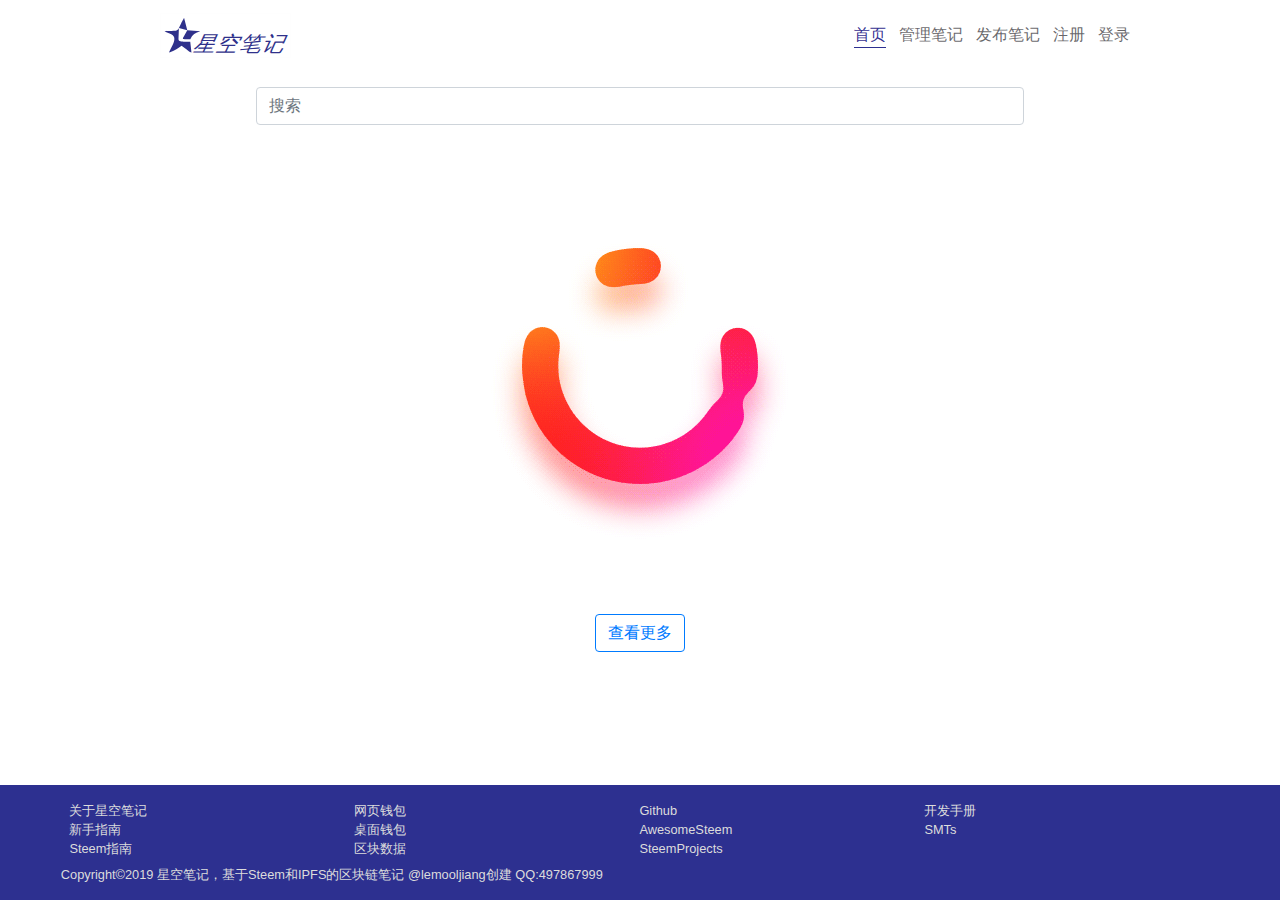
<file: index.html>
<!DOCTYPE html><html lang=en><head><meta charset=utf-8><meta http-equiv=X-UA-Compatible content="IE=edge"><meta name=viewport content="width=device-width,initial-scale=1"><link rel=icon href=/favicon.ico><title>星空笔记</title><link href=/css/app.015169ac.css rel=preload as=style><link href=/css/chunk-vendors.700e7e22.css rel=preload as=style><link href=/js/app.e40a6f82.js rel=preload as=script><link href=/js/chunk-vendors.c5b13c94.js rel=preload as=script><link href=/css/chunk-vendors.700e7e22.css rel=stylesheet><link href=/css/app.015169ac.css rel=stylesheet></head><body><noscript><strong>We're sorry but starnote doesn't work properly without JavaScript enabled. Please enable it to continue.</strong></noscript><div id=app></div><script src=/js/chunk-vendors.c5b13c94.js></script><script src=/js/app.e40a6f82.js></script></body></html>
</file>
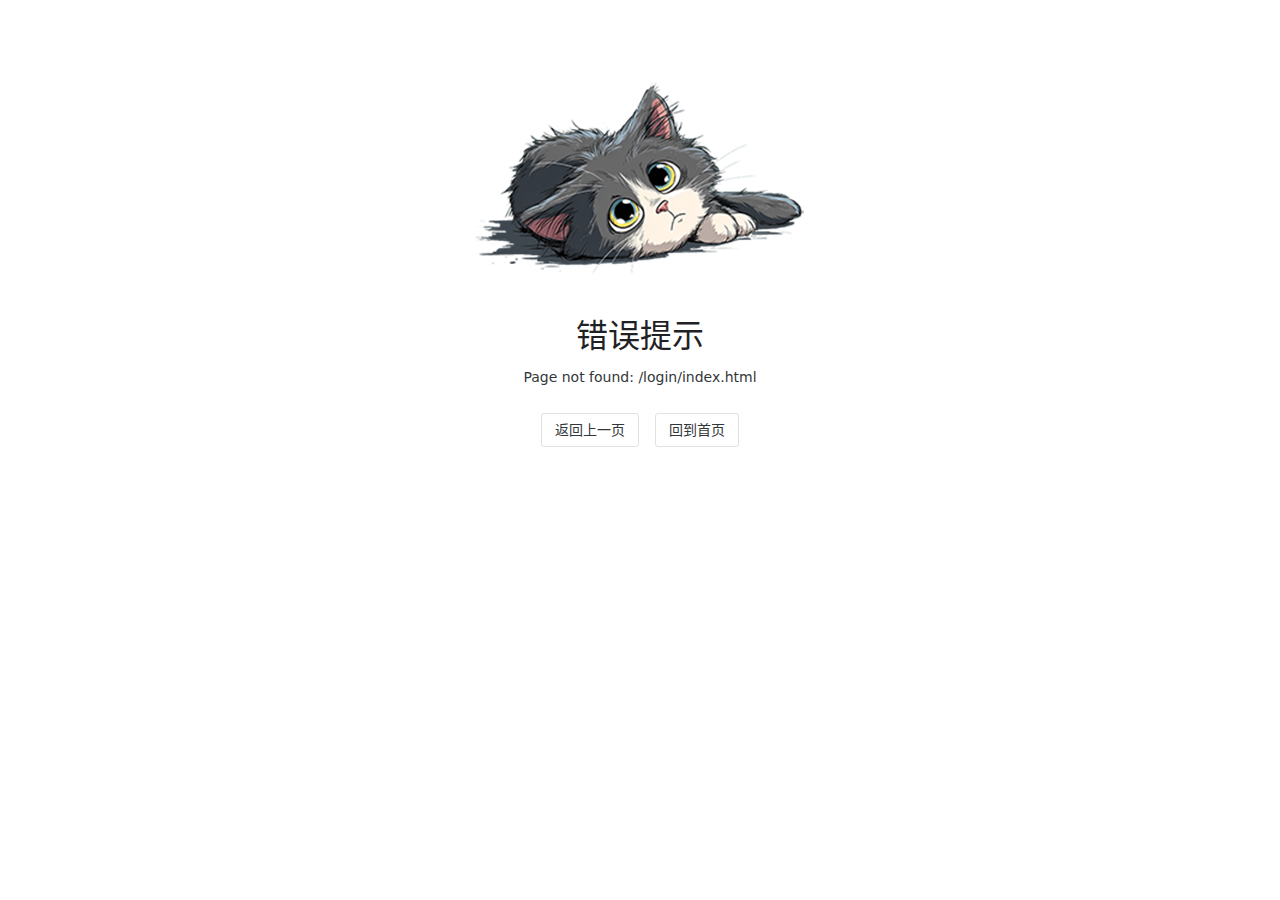
<file: login/index.html>
<!DOCTYPE html><html  lang="zh-cn"><head><meta charset="utf-8"><meta name="viewport" content="width=device-width, initial-scale=1"><title>星空笔记，基于Hive的区块链笔记 - Starnote</title><link rel="stylesheet" href="/nuxt_assets_y/entry.C9K83kVo.css" crossorigin><link rel="modulepreload" as="script" crossorigin href="/nuxt_assets_y/BM3wTZ6R.js"><script type="module" src="/nuxt_assets_y/BM3wTZ6R.js" crossorigin></script><link rel="prefetch" as="image" type="image/png" href="/nuxt_assets_y/sad.Bn65JMy1.png"><link rel="prefetch" as="image" type="image/svg+xml" href="/nuxt_assets_y/fontello.BxS_W-ym.svg"><meta name="description" content="星空笔记，基于Hive的区块链笔记"><meta name="keywords" content="星空笔记，基于Hive的区块链笔记, Hive Blockchain,加密笔记，去中心化笔记，云笔记， 加密应用"><script id="unhead:payload" type="application/json">{"title":"星空笔记，基于Hive的区块链笔记","titleTemplate":"%s - Starnote"}</script></head><body><div id="__nuxt"></div><div id="teleports"></div><script>window.__NUXT__={};window.__NUXT__.config={public:{},app:{baseURL:"/",buildId:"5a7aa2aa-ce9a-4ce2-aae8-d83558078424",buildAssetsDir:"nuxt_assets_y",cdnURL:""}}</script><script type="application/json" data-nuxt-data="nuxt-app" data-ssr="false" id="__NUXT_DATA__">[{"prerenderedAt":1,"serverRendered":2},1770800669410,false]</script></body></html>
</file>
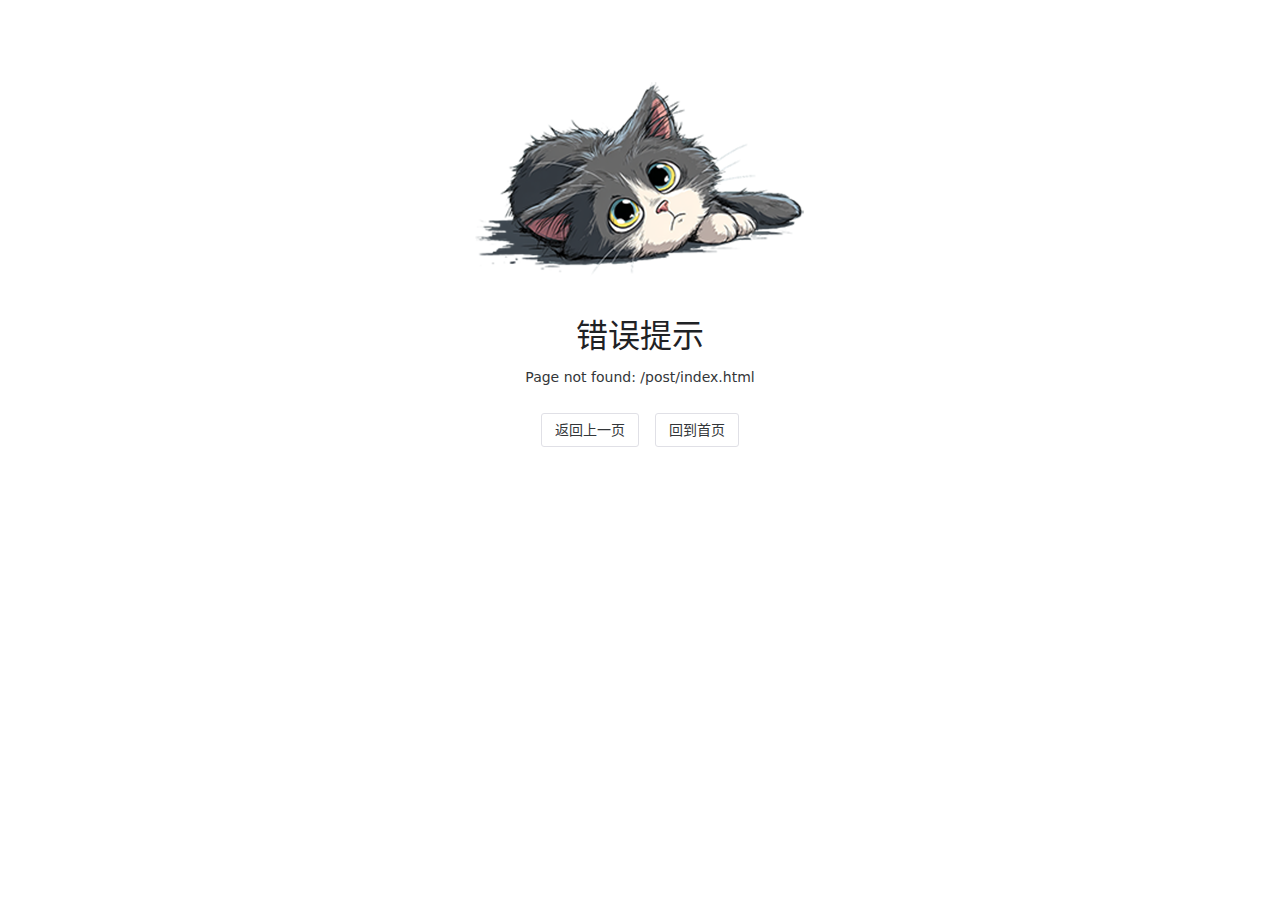
<file: post/index.html>
<!DOCTYPE html><html  lang="zh-cn"><head><meta charset="utf-8"><meta name="viewport" content="width=device-width, initial-scale=1"><title>星空笔记，基于Hive的区块链笔记 - Starnote</title><link rel="stylesheet" href="/nuxt_assets_y/entry.C9K83kVo.css" crossorigin><link rel="modulepreload" as="script" crossorigin href="/nuxt_assets_y/BM3wTZ6R.js"><script type="module" src="/nuxt_assets_y/BM3wTZ6R.js" crossorigin></script><link rel="prefetch" as="image" type="image/png" href="/nuxt_assets_y/sad.Bn65JMy1.png"><link rel="prefetch" as="image" type="image/svg+xml" href="/nuxt_assets_y/fontello.BxS_W-ym.svg"><meta name="description" content="星空笔记，基于Hive的区块链笔记"><meta name="keywords" content="星空笔记，基于Hive的区块链笔记, Hive Blockchain,加密笔记，去中心化笔记，云笔记， 加密应用"><script id="unhead:payload" type="application/json">{"title":"星空笔记，基于Hive的区块链笔记","titleTemplate":"%s - Starnote"}</script></head><body><div id="__nuxt"></div><div id="teleports"></div><script>window.__NUXT__={};window.__NUXT__.config={public:{},app:{baseURL:"/",buildId:"5a7aa2aa-ce9a-4ce2-aae8-d83558078424",buildAssetsDir:"nuxt_assets_y",cdnURL:""}}</script><script type="application/json" data-nuxt-data="nuxt-app" data-ssr="false" id="__NUXT_DATA__">[{"prerenderedAt":1,"serverRendered":2},1770800669406,false]</script></body></html>
</file>
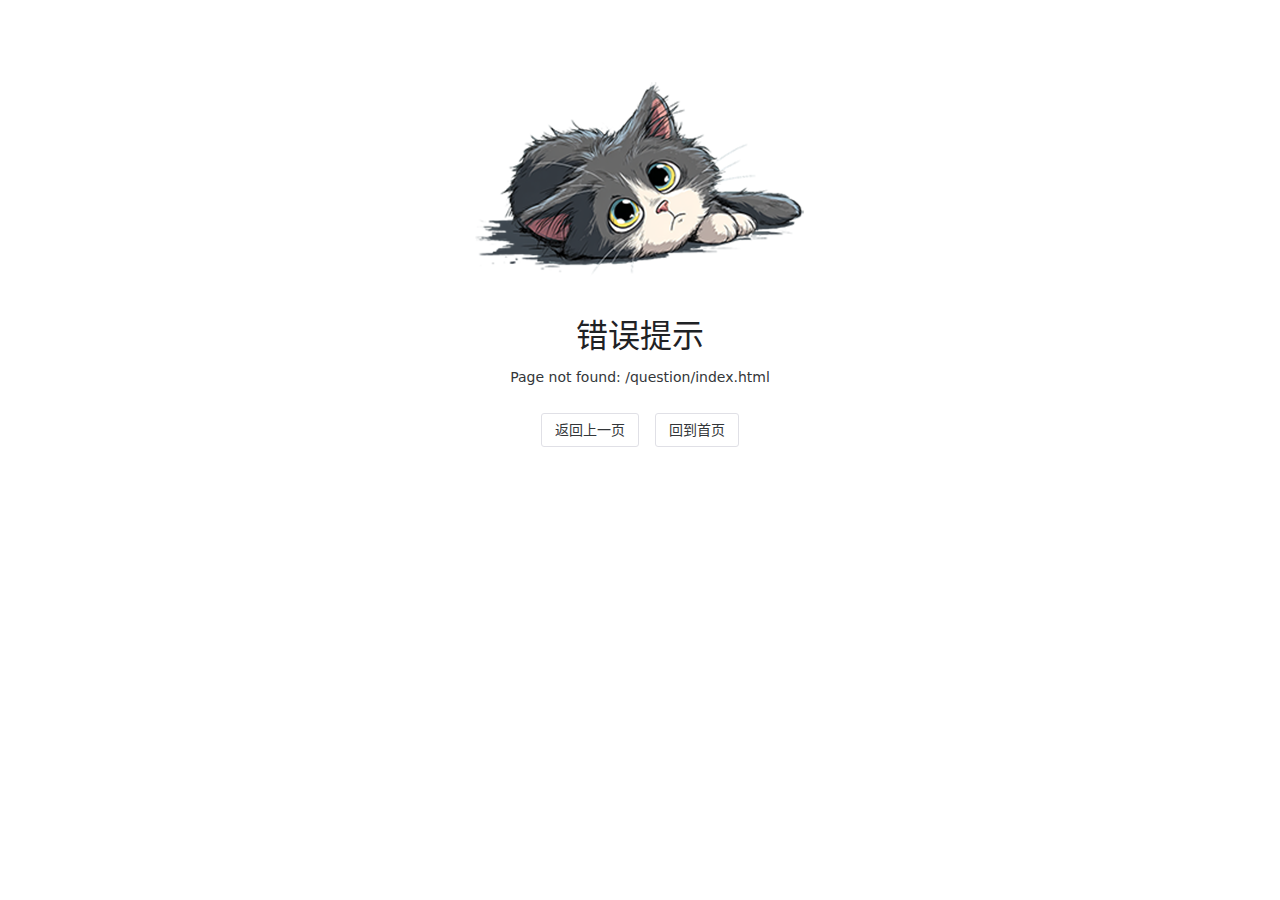
<file: question/index.html>
<!DOCTYPE html><html  lang="zh-cn"><head><meta charset="utf-8"><meta name="viewport" content="width=device-width, initial-scale=1"><title>星空笔记，基于Hive的区块链笔记 - Starnote</title><link rel="stylesheet" href="/nuxt_assets_y/entry.C9K83kVo.css" crossorigin><link rel="modulepreload" as="script" crossorigin href="/nuxt_assets_y/BM3wTZ6R.js"><script type="module" src="/nuxt_assets_y/BM3wTZ6R.js" crossorigin></script><link rel="prefetch" as="image" type="image/png" href="/nuxt_assets_y/sad.Bn65JMy1.png"><link rel="prefetch" as="image" type="image/svg+xml" href="/nuxt_assets_y/fontello.BxS_W-ym.svg"><meta name="description" content="星空笔记，基于Hive的区块链笔记"><meta name="keywords" content="星空笔记，基于Hive的区块链笔记, Hive Blockchain,加密笔记，去中心化笔记，云笔记， 加密应用"><script id="unhead:payload" type="application/json">{"title":"星空笔记，基于Hive的区块链笔记","titleTemplate":"%s - Starnote"}</script></head><body><div id="__nuxt"></div><div id="teleports"></div><script>window.__NUXT__={};window.__NUXT__.config={public:{},app:{baseURL:"/",buildId:"5a7aa2aa-ce9a-4ce2-aae8-d83558078424",buildAssetsDir:"nuxt_assets_y",cdnURL:""}}</script><script type="application/json" data-nuxt-data="nuxt-app" data-ssr="false" id="__NUXT_DATA__">[{"prerenderedAt":1,"serverRendered":2},1770800669411,false]</script></body></html>
</file>
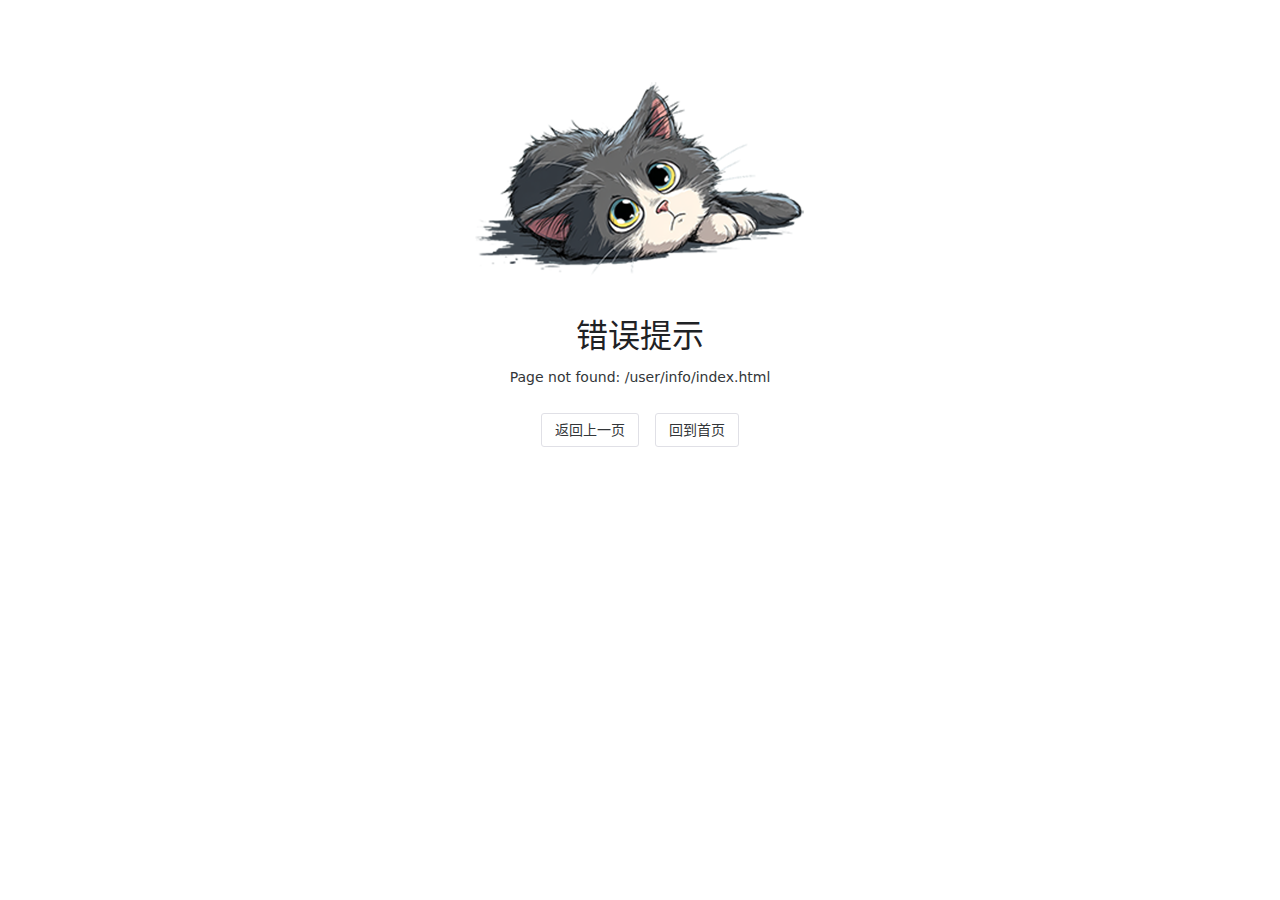
<file: user/info/index.html>
<!DOCTYPE html><html  lang="zh-cn"><head><meta charset="utf-8"><meta name="viewport" content="width=device-width, initial-scale=1"><title>星空笔记，基于Hive的区块链笔记 - Starnote</title><link rel="stylesheet" href="/nuxt_assets_y/entry.C9K83kVo.css" crossorigin><link rel="modulepreload" as="script" crossorigin href="/nuxt_assets_y/BM3wTZ6R.js"><script type="module" src="/nuxt_assets_y/BM3wTZ6R.js" crossorigin></script><link rel="prefetch" as="image" type="image/png" href="/nuxt_assets_y/sad.Bn65JMy1.png"><link rel="prefetch" as="image" type="image/svg+xml" href="/nuxt_assets_y/fontello.BxS_W-ym.svg"><meta name="description" content="星空笔记，基于Hive的区块链笔记"><meta name="keywords" content="星空笔记，基于Hive的区块链笔记, Hive Blockchain,加密笔记，去中心化笔记，云笔记， 加密应用"><script id="unhead:payload" type="application/json">{"title":"星空笔记，基于Hive的区块链笔记","titleTemplate":"%s - Starnote"}</script></head><body><div id="__nuxt"></div><div id="teleports"></div><script>window.__NUXT__={};window.__NUXT__.config={public:{},app:{baseURL:"/",buildId:"5a7aa2aa-ce9a-4ce2-aae8-d83558078424",buildAssetsDir:"nuxt_assets_y",cdnURL:""}}</script><script type="application/json" data-nuxt-data="nuxt-app" data-ssr="false" id="__NUXT_DATA__">[{"prerenderedAt":1,"serverRendered":2},1770800669409,false]</script></body></html>
</file>
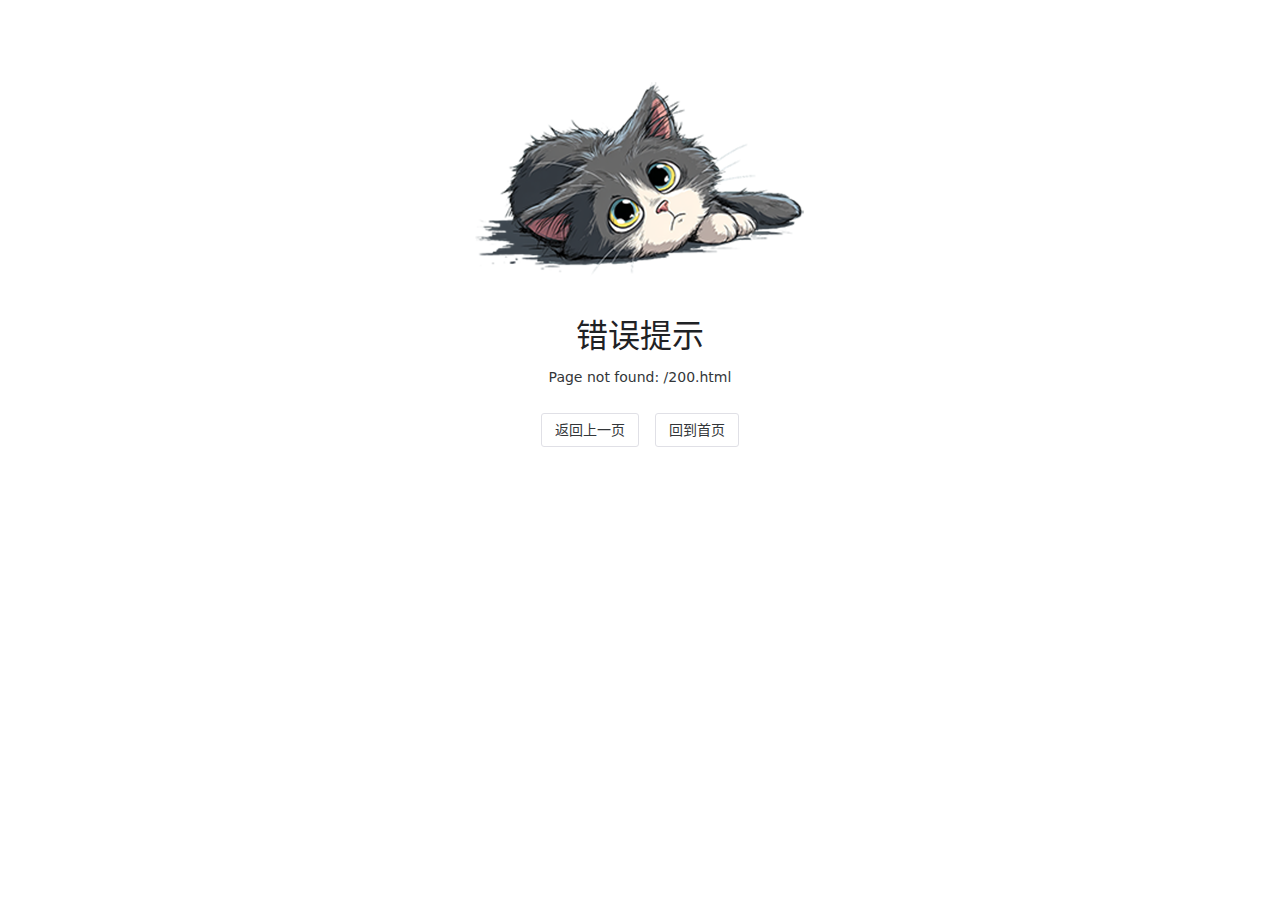
<file: 200.html>
<!DOCTYPE html><html  lang="zh-cn"><head><meta charset="utf-8"><meta name="viewport" content="width=device-width, initial-scale=1"><title>星空笔记，基于Hive的区块链笔记 - Starnote</title><link rel="stylesheet" href="/nuxt_assets_y/entry.C9K83kVo.css" crossorigin><link rel="modulepreload" as="script" crossorigin href="/nuxt_assets_y/BM3wTZ6R.js"><script type="module" src="/nuxt_assets_y/BM3wTZ6R.js" crossorigin></script><link rel="prefetch" as="image" type="image/png" href="/nuxt_assets_y/sad.Bn65JMy1.png"><link rel="prefetch" as="image" type="image/svg+xml" href="/nuxt_assets_y/fontello.BxS_W-ym.svg"><meta name="description" content="星空笔记，基于Hive的区块链笔记"><meta name="keywords" content="星空笔记，基于Hive的区块链笔记, Hive Blockchain,加密笔记，去中心化笔记，云笔记， 加密应用"><script id="unhead:payload" type="application/json">{"title":"星空笔记，基于Hive的区块链笔记","titleTemplate":"%s - Starnote"}</script></head><body><div id="__nuxt"></div><div id="teleports"></div><script>window.__NUXT__={};window.__NUXT__.config={public:{},app:{baseURL:"/",buildId:"5a7aa2aa-ce9a-4ce2-aae8-d83558078424",buildAssetsDir:"nuxt_assets_y",cdnURL:""}}</script><script type="application/json" data-nuxt-data="nuxt-app" data-ssr="false" id="__NUXT_DATA__">[{"prerenderedAt":1,"serverRendered":2},1770800669445,false]</script></body></html>
</file>
<file: nuxt_assets_y/entry.C9K83kVo.css>
.content{background-color:#ffffff0a;border:1px solid #ddd;box-shadow:5px 5px 3px #ebebeb;color:#787878;margin:2rem auto;padding-bottom:.5rem;text-align:center;width:85%}.contentimg{height:28rem;margin:auto;overflow:hidden;width:98%}.contentimg img{height:100%;-o-object-fit:cover;object-fit:cover;width:100%}#title{align-items:center;color:#272728;display:flex;font-size:1.2rem;font-weight:600;justify-content:center;margin-bottom:1rem;margin-top:.5rem}.article{background-color:#ffffff0a;border-bottom:.6px solid #e7e4e4;color:#383838bf;display:flex;margin:1rem auto;padding:.5rem;width:95%}.posttime{margin-top:1rem}.reply{margin-bottom:.6rem}.reply,.replyX{color:#37353abf;display:block;margin-top:.5rem;width:95%}.replyX{margin-bottom:5rem}#aavatar{align-items:center;justify-content:center}#aavatar,#aavatarreply,.user-cell{display:flex}.user-cell{align-items:center;gap:12px}.user-details{display:flex;flex-direction:column}.user-name-cell{color:#3c3c3d;font-weight:500}.user-id{color:#7b7d82;font-size:12px}a{color:#787878}a,a:hover{text-decoration:none}a:hover{color:#1b4ab6}form{display:flex;flex-direction:row;gap:10px;margin:0 auto;outline:1px solid #818080;width:100%}textarea{background:transparent;border:none;border-radius:5px;font-size:18px;outline:none;padding:10px;width:100%}textarea[disabled]{background:transparent;cursor:wait}button{background:transparent;border:0;cursor:pointer;outline:0}button[disabled]{cursor:wait}@media only screen and (max-width:768px){.content{width:100%}}*,:after,:before{--un-rotate:0;--un-rotate-x:0;--un-rotate-y:0;--un-rotate-z:0;--un-scale-x:1;--un-scale-y:1;--un-scale-z:1;--un-skew-x:0;--un-skew-y:0;--un-translate-x:0;--un-translate-y:0;--un-translate-z:0;--un-pan-x: ;--un-pan-y: ;--un-pinch-zoom: ;--un-scroll-snap-strictness:proximity;--un-ordinal: ;--un-slashed-zero: ;--un-numeric-figure: ;--un-numeric-spacing: ;--un-numeric-fraction: ;--un-border-spacing-x:0;--un-border-spacing-y:0;--un-ring-offset-shadow:0 0 transparent;--un-ring-shadow:0 0 transparent;--un-shadow-inset: ;--un-shadow:0 0 transparent;--un-ring-inset: ;--un-ring-offset-width:0px;--un-ring-offset-color:#fff;--un-ring-width:0px;--un-ring-color:rgba(147,197,253,.5);--un-blur: ;--un-brightness: ;--un-contrast: ;--un-drop-shadow: ;--un-grayscale: ;--un-hue-rotate: ;--un-invert: ;--un-saturate: ;--un-sepia: ;--un-backdrop-blur: ;--un-backdrop-brightness: ;--un-backdrop-contrast: ;--un-backdrop-grayscale: ;--un-backdrop-hue-rotate: ;--un-backdrop-invert: ;--un-backdrop-opacity: ;--un-backdrop-saturate: ;--un-backdrop-sepia: }::backdrop{--un-rotate:0;--un-rotate-x:0;--un-rotate-y:0;--un-rotate-z:0;--un-scale-x:1;--un-scale-y:1;--un-scale-z:1;--un-skew-x:0;--un-skew-y:0;--un-translate-x:0;--un-translate-y:0;--un-translate-z:0;--un-pan-x: ;--un-pan-y: ;--un-pinch-zoom: ;--un-scroll-snap-strictness:proximity;--un-ordinal: ;--un-slashed-zero: ;--un-numeric-figure: ;--un-numeric-spacing: ;--un-numeric-fraction: ;--un-border-spacing-x:0;--un-border-spacing-y:0;--un-ring-offset-shadow:0 0 transparent;--un-ring-shadow:0 0 transparent;--un-shadow-inset: ;--un-shadow:0 0 transparent;--un-ring-inset: ;--un-ring-offset-width:0px;--un-ring-offset-color:#fff;--un-ring-width:0px;--un-ring-color:rgba(147,197,253,.5);--un-blur: ;--un-brightness: ;--un-contrast: ;--un-drop-shadow: ;--un-grayscale: ;--un-hue-rotate: ;--un-invert: ;--un-saturate: ;--un-sepia: ;--un-backdrop-blur: ;--un-backdrop-brightness: ;--un-backdrop-contrast: ;--un-backdrop-grayscale: ;--un-backdrop-hue-rotate: ;--un-backdrop-invert: ;--un-backdrop-opacity: ;--un-backdrop-saturate: ;--un-backdrop-sepia: }.i-mdi-chevron-double-right{--un-icon:url("data:image/svg+xml;utf8,%3Csvg viewBox='0 0 24 24' width='1em' height='1em' xmlns='http://www.w3.org/2000/svg' %3E%3Cpath fill='currentColor' d='M5.59 7.41L7 6l6 6l-6 6l-1.41-1.41L10.17 12zm6 0L13 6l6 6l-6 6l-1.41-1.41L16.17 12z'/%3E%3C/svg%3E")}.i-mdi-chevron-double-right,.i-mdi-dots-vertical{background-color:currentColor;color:inherit;height:1em;-webkit-mask:var(--un-icon) no-repeat;mask:var(--un-icon) no-repeat;-webkit-mask-size:100% 100%;mask-size:100% 100%;width:1em}.i-mdi-dots-vertical{--un-icon:url("data:image/svg+xml;utf8,%3Csvg viewBox='0 0 24 24' width='1em' height='1em' xmlns='http://www.w3.org/2000/svg' %3E%3Cpath fill='currentColor' d='M12 16a2 2 0 0 1 2 2a2 2 0 0 1-2 2a2 2 0 0 1-2-2a2 2 0 0 1 2-2m0-6a2 2 0 0 1 2 2a2 2 0 0 1-2 2a2 2 0 0 1-2-2a2 2 0 0 1 2-2m0-6a2 2 0 0 1 2 2a2 2 0 0 1-2 2a2 2 0 0 1-2-2a2 2 0 0 1 2-2'/%3E%3C/svg%3E")}.i-mdi-github{--un-icon:url("data:image/svg+xml;utf8,%3Csvg viewBox='0 0 24 24' width='1em' height='1em' xmlns='http://www.w3.org/2000/svg' %3E%3Cpath fill='currentColor' d='M12 2A10 10 0 0 0 2 12c0 4.42 2.87 8.17 6.84 9.5c.5.08.66-.23.66-.5v-1.69c-2.77.6-3.36-1.34-3.36-1.34c-.46-1.16-1.11-1.47-1.11-1.47c-.91-.62.07-.6.07-.6c1 .07 1.53 1.03 1.53 1.03c.87 1.52 2.34 1.07 2.91.83c.09-.65.35-1.09.63-1.34c-2.22-.25-4.55-1.11-4.55-4.92c0-1.11.38-2 1.03-2.71c-.1-.25-.45-1.29.1-2.64c0 0 .84-.27 2.75 1.02c.79-.22 1.65-.33 2.5-.33s1.71.11 2.5.33c1.91-1.29 2.75-1.02 2.75-1.02c.55 1.35.2 2.39.1 2.64c.65.71 1.03 1.6 1.03 2.71c0 3.82-2.34 4.66-4.57 4.91c.36.31.69.92.69 1.85V21c0 .27.16.59.67.5C19.14 20.16 22 16.42 22 12A10 10 0 0 0 12 2'/%3E%3C/svg%3E")}.i-mdi-github,.i-mdi-magnify{background-color:currentColor;color:inherit;height:1em;-webkit-mask:var(--un-icon) no-repeat;mask:var(--un-icon) no-repeat;-webkit-mask-size:100% 100%;mask-size:100% 100%;width:1em}.i-mdi-magnify{--un-icon:url("data:image/svg+xml;utf8,%3Csvg viewBox='0 0 24 24' width='1em' height='1em' xmlns='http://www.w3.org/2000/svg' %3E%3Cpath fill='currentColor' d='M9.5 3A6.5 6.5 0 0 1 16 9.5c0 1.61-.59 3.09-1.56 4.23l.27.27h.79l5 5l-1.5 1.5l-5-5v-.79l-.27-.27A6.52 6.52 0 0 1 9.5 16A6.5 6.5 0 0 1 3 9.5A6.5 6.5 0 0 1 9.5 3m0 2C7 5 5 7 5 9.5S7 14 9.5 14S14 12 14 9.5S12 5 9.5 5'/%3E%3C/svg%3E")}.i-mdi-playlist-edit{--un-icon:url("data:image/svg+xml;utf8,%3Csvg viewBox='0 0 24 24' width='1em' height='1em' xmlns='http://www.w3.org/2000/svg' %3E%3Cpath fill='currentColor' d='M3 6v2h11V6zm0 4v2h11v-2zm17 .1c-.1 0-.3.1-.4.2l-1 1l2.1 2.1l1-1c.2-.2.2-.6 0-.8l-1.3-1.3c-.1-.1-.2-.2-.4-.2m-1.9 1.8l-6.1 6V20h2.1l6.1-6.1zM3 14v2h7v-2z'/%3E%3C/svg%3E")}.i-mdi-playlist-edit,.i-mdi-progress-question{background-color:currentColor;color:inherit;height:1em;-webkit-mask:var(--un-icon) no-repeat;mask:var(--un-icon) no-repeat;-webkit-mask-size:100% 100%;mask-size:100% 100%;width:1em}.i-mdi-progress-question{--un-icon:url("data:image/svg+xml;utf8,%3Csvg viewBox='0 0 24 24' width='1em' height='1em' xmlns='http://www.w3.org/2000/svg' %3E%3Cpath fill='currentColor' d='M13 18h-2v-2h2zm0-3h-2c0-3.25 3-3 3-5c0-1.1-.9-2-2-2s-2 .9-2 2H8c0-2.21 1.79-4 4-4s4 1.79 4 4c0 2.5-3 2.75-3 5m9-3c0 5.18-3.95 9.45-9 9.95v-2.01c3.95-.49 7-3.86 7-7.94s-3.05-7.45-7-7.94V2.05c5.05.5 9 4.77 9 9.95M11 2.05v2.01c-1.46.18-2.8.76-3.91 1.62L5.67 4.26C7.15 3.05 9 2.25 11 2.05M4.06 11H2.05c.2-2 1-3.85 2.21-5.33L5.68 7.1A7.9 7.9 0 0 0 4.06 11M11 19.94v2.01c-2-.2-3.85-.99-5.33-2.21l1.42-1.42c1.11.86 2.45 1.44 3.91 1.62M2.05 13h2.01c.18 1.46.76 2.8 1.62 3.91l-1.42 1.42A10 10 0 0 1 2.05 13'/%3E%3C/svg%3E")}.editor{font-size:1rem;margin-left:auto;margin-right:auto;width:100%}.navContainer{align-items:center;display:flex;font-size:1.1rem;height:4rem;margin-left:auto;margin-right:auto;width:95%}.subContainer,[subContainer=""]{font-size:.9rem;margin-left:auto;margin-right:auto;width:95%}@media(min-width:1024px){.editor{width:60%}.navContainer{width:85%}.subContainer,[subContainer=""]{width:65%}}[cols~="16"]{grid-template-columns:repeat(16,minmax(0,1fr))}[cols~="18"]{grid-template-columns:repeat(18,minmax(0,1fr))}[rows~="2"]{grid-template-rows:repeat(2,minmax(0,1fr))}.m-y-3,[m-y-3=""]{margin-bottom:.75rem;margin-top:.75rem}.m-y-4,[m-y-4=""]{margin-bottom:1rem;margin-top:1rem}.mx-1{margin-left:.25rem;margin-right:.25rem}.m-b-10,[m-b-10=""]{margin-bottom:2.5rem}.m-b-3,[m-b-3=""],[mb-3=""]{margin-bottom:.75rem}.m-l-10,[m-l-10=""]{margin-left:2.5rem}.m-l-6,[m-l-6=""]{margin-left:1.5rem}.m-r-2,.mr-2,[m-r-2=""],[mr-2=""]{margin-right:.5rem}.m-r-4,[m-r-4=""],[mr-4=""]{margin-right:1rem}.m-t-2,.mt-2,[m-t-2=""],[mt-2=""]{margin-top:.5rem}.m-t-4,.mt-4,[m-t-4=""],[mt-4=""]{margin-top:1rem}.m-t-5,[m-t-5=""]{margin-top:1.25rem}.mb-4,[mb-4=""]{margin-bottom:1rem}.mb-5{margin-bottom:1.25rem}.ml-auto{margin-left:auto}.mr-3,[m-r-3=""],[mr-3=""]{margin-right:.75rem}.mt-20,[mt-20=""]{margin-top:5rem}.mt-3,[mt-3=""]{margin-top:.75rem}[m-t-10=""]{margin-top:2.5rem}[mb-2=""]{margin-bottom:.5rem}[ml-2=""]{margin-left:.5rem}[mt-6=""]{margin-top:1.5rem}.inline,[inline=""]{display:inline}.block,[block=""]{display:block}.hidden,[hidden=""]{display:none}.h-4,[h-4=""]{height:1rem}.h-8,[h-8=""]{height:2rem}.min-h-screen,[min-h-screen=""]{min-height:100vh}.w-15,[w-15=""]{width:3.75rem}.w-30,[w-30=""]{width:7.5rem}.w-80,[w-80=""]{width:20rem}.w-full,[w-full=""]{width:100%}[min-h-86vh=""]{min-height:86vh}.flex,[flex=""]{display:flex}.flex-col{flex-direction:column}.cursor-pointer{cursor:pointer}.list-none{list-style-type:none}.items-center,[items-center=""]{align-items:center}.justify-center,[justify-center=""]{justify-content:center}.border{border-width:1px}.rounded{border-radius:.25rem}.rounded-2,.rounded-lg,[rounded-2=""],[rounded-lg=""]{border-radius:.5rem}.rounded-3,[rounded-3=""]{border-radius:.75rem}.\!bg-blue-100{--un-bg-opacity:1!important;background-color:rgb(219 234 254/var(--un-bg-opacity))!important}.bg-gray-100{--un-bg-opacity:1;background-color:rgb(243 244 246/var(--un-bg-opacity))}.bg-gray-50{--un-bg-opacity:1;background-color:rgb(249 250 251/var(--un-bg-opacity))}.bg-white,[bg-white=""]{--un-bg-opacity:1;background-color:rgb(255 255 255/var(--un-bg-opacity))}.hover\:bg-blue-100:hover{--un-bg-opacity:1;background-color:rgb(219 234 254/var(--un-bg-opacity))}.hover\:bg-blue-50:hover{--un-bg-opacity:1;background-color:rgb(239 246 255/var(--un-bg-opacity))}.active\:\!bg-blue-200:active{--un-bg-opacity:1!important;background-color:rgb(191 219 254/var(--un-bg-opacity))!important}.p-5,[p-5=""]{padding:1.25rem}.px-10,[px-10=""]{padding-left:2.5rem;padding-right:2.5rem}.px-2{padding-left:.5rem;padding-right:.5rem}.py-1{padding-bottom:.25rem;padding-top:.25rem}.py-3{padding-bottom:.75rem;padding-top:.75rem}.p-l-4{padding-left:1rem}.p-t-1\.5,[p-t-1\.5=""]{padding-top:.375rem}.pb-4,[pb-4=""]{padding-bottom:1rem}.pt-\[50px\]{padding-top:50px}[p-b-20=""]{padding-bottom:5rem}[p-t-1=""]{padding-top:.25rem}[p-t-5=""],[pt-5=""]{padding-top:1.25rem}.text-center,[text-center=""]{text-align:center}.\!text-xl{font-size:1.25rem!important;line-height:1.75rem!important}.text-2xl,.text-2xl\/\>,[text-2xl=""]{font-size:1.5rem;line-height:2rem}.text-4\.5,[text-4\.5=""]{font-size:1.125rem}.text-5,[text-5=""]{font-size:1.25rem}.text-6,.text-size-2xl,[text-6=""],[text-size-2xl=""]{font-size:1.5rem}.text-sm{font-size:.875rem;line-height:1.25rem}.text-xl,[text-xl=""]{font-size:1.25rem;line-height:1.75rem}[text-3\.2=""]{font-size:.8rem}[text-3\.5=""]{font-size:.875rem}.text-size-3,[text-size-3=""]{font-size:.75rem}.\!text-blue-600{--un-text-opacity:1!important;color:rgb(37 99 235/var(--un-text-opacity))!important}.text-blue-400{--un-text-opacity:1;color:rgb(96 165 250/var(--un-text-opacity))}.text-gray-500,[text-gray-500=""]{--un-text-opacity:1;color:rgb(107 114 128/var(--un-text-opacity))}.text-gray-600,[text-gray-600=""]{--un-text-opacity:1;color:rgb(75 85 99/var(--un-text-opacity))}[text-amber-800=""]{--un-text-opacity:1;color:rgb(146 64 14/var(--un-text-opacity))}[text-gray-700=""]{--un-text-opacity:1;color:rgb(55 65 81/var(--un-text-opacity))}[text-orange-900=""]{--un-text-opacity:1;color:rgb(124 45 18/var(--un-text-opacity))}.hover\:text-blue-700:hover{--un-text-opacity:1;color:rgb(29 78 216/var(--un-text-opacity))}.font-bold{font-weight:700}.shadow-lg,[shadow-lg=""]{--un-shadow:var(--un-shadow-inset) 0 10px 15px -3px var(--un-shadow-color,rgba(0,0,0,.1)),var(--un-shadow-inset) 0 4px 6px -4px var(--un-shadow-color,rgba(0,0,0,.1))}.shadow-lg,.shadow-sm,[shadow-lg=""]{box-shadow:var(--un-ring-offset-shadow),var(--un-ring-shadow),var(--un-shadow)}.shadow-sm{--un-shadow:var(--un-shadow-inset) 0 1px 2px 0 var(--un-shadow-color,rgba(0,0,0,.05))}.outline-none,[outline-none=""]{outline:2px solid transparent;outline-offset:2px}.blur{--un-blur:blur(8px);filter:var(--un-blur) var(--un-brightness) var(--un-contrast) var(--un-drop-shadow) var(--un-grayscale) var(--un-hue-rotate) var(--un-invert) var(--un-saturate) var(--un-sepia)}.transition{transition-duration:.15s;transition-property:color,background-color,border-color,text-decoration-color,fill,stroke,opacity,box-shadow,transform,filter,backdrop-filter;transition-timing-function:cubic-bezier(.4,0,.2,1)}@media(min-width:1024px){.lg\:m-auto{margin:auto}[lg\:block=""]{display:block}.lg\:hidden,[lg\:hidden=""]{display:none}.lg\:flex,[lg\:flex=""]{display:flex}.lg\:\!bg-transparent{background-color:transparent!important}[lg\:bg-gray-100=""]{--un-bg-opacity:1;background-color:rgb(243 244 246/var(--un-bg-opacity))}}.auto-textarea-wrapper[data-v-33c11741]{height:100%}.markdown-body strong{font-weight:bolder}.markdown-body .hljs-center{text-align:center}.markdown-body .hljs-right{text-align:right}.markdown-body .hljs-left{text-align:left}.markdown-body .hljs{overflow:auto}@font-face{font-family:fontello;font-style:normal;font-weight:400;src:url(./fontello.CnWxryRb.eot);src:url(./fontello.CnWxryRb.eot#iefix) format("embedded-opentype"),url(./fontello.BJkOxCgW.woff2) format("woff2"),url(./fontello.BEgLts9b.woff) format("woff"),url(./fontello.B1X0PDnA.ttf) format("truetype"),url(./fontello.BxS_W-ym.svg#fontello) format("svg")}[class*=" fa-mavon-"]:before,[class^=fa-mavon-]:before{font-family:fontello;font-style:normal;font-weight:400;speak:none;display:inline-block;font-variant:normal;line-height:1em;margin-left:.2em;margin-right:.2em;text-align:center;text-decoration:inherit;text-transform:none;width:1em;-webkit-font-smoothing:antialiased;-moz-osx-font-smoothing:grayscale}.fa-mavon-bold:before{content:""}.fa-mavon-italic:before{content:""}.fa-mavon-thumb-tack:before{content:""}.fa-mavon-link:before{content:""}.fa-mavon-picture-o:before{content:""}.fa-mavon-repeat:before{content:""}.fa-mavon-undo:before{content:""}.fa-mavon-trash-o:before{content:""}.fa-mavon-floppy-o:before{content:""}.fa-mavon-compress:before{content:""}.fa-mavon-eye:before{content:""}.fa-mavon-eye-slash:before{content:""}.fa-mavon-question-circle:before{content:""}.fa-mavon-times:before{content:""}.fa-mavon-align-left:before{content:""}.fa-mavon-align-center:before{content:""}.fa-mavon-align-right:before{content:""}.fa-mavon-arrows-alt:before{content:""}.fa-mavon-bars:before{content:""}.fa-mavon-list-ul:before{content:""}.fa-mavon-list-ol:before{content:""}.fa-mavon-strikethrough:before{content:""}.fa-mavon-underline:before{content:""}.fa-mavon-table:before{content:""}.fa-mavon-columns:before{content:""}.fa-mavon-quote-left:before{content:""}.fa-mavon-code:before{content:""}.fa-mavon-superscript:before{content:""}.fa-mavon-subscript:before{content:""}.fa-mavon-header:before{content:""}.fa-mavon-window-maximize:before{content:""}
</file>
